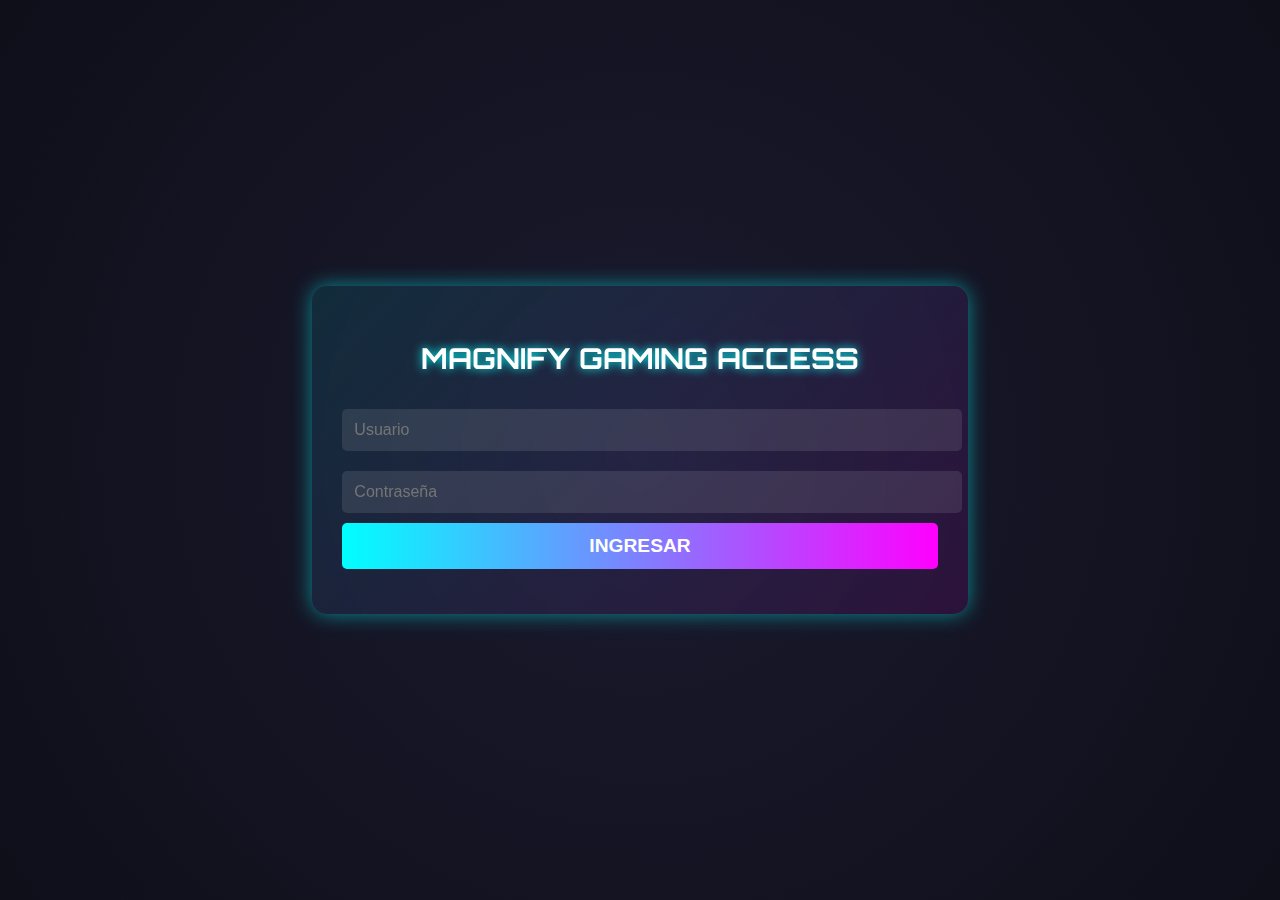
<file: index.html>
<!DOCTYPE html>
<html lang="es">
<head>
  <meta charset="UTF-8">
  <title>Magnify Gaming</title>
  <link rel="stylesheet" href="css/styles.css">
  <!-- Importación de fuentes para un look gaming -->
  <link rel="preconnect" href="https://fonts.googleapis.com">
  <link href="https://fonts.googleapis.com/css2?family=Orbitron&family=Roboto:wght@400;500&display=swap" rel="stylesheet">
</head>
<body>
  <div class="login-container">
    <h2>Magnify Gaming Access</h2>
    <form id="loginForm">
      <input type="text" id="username" placeholder="Usuario" required>
      <input type="password" id="password" placeholder="Contraseña" required>
      <button type="submit">Ingresar</button>
    </form>
    <div id="message"></div>
  </div>
  <script src="login.js"></script>
</body>
</html>
</file>
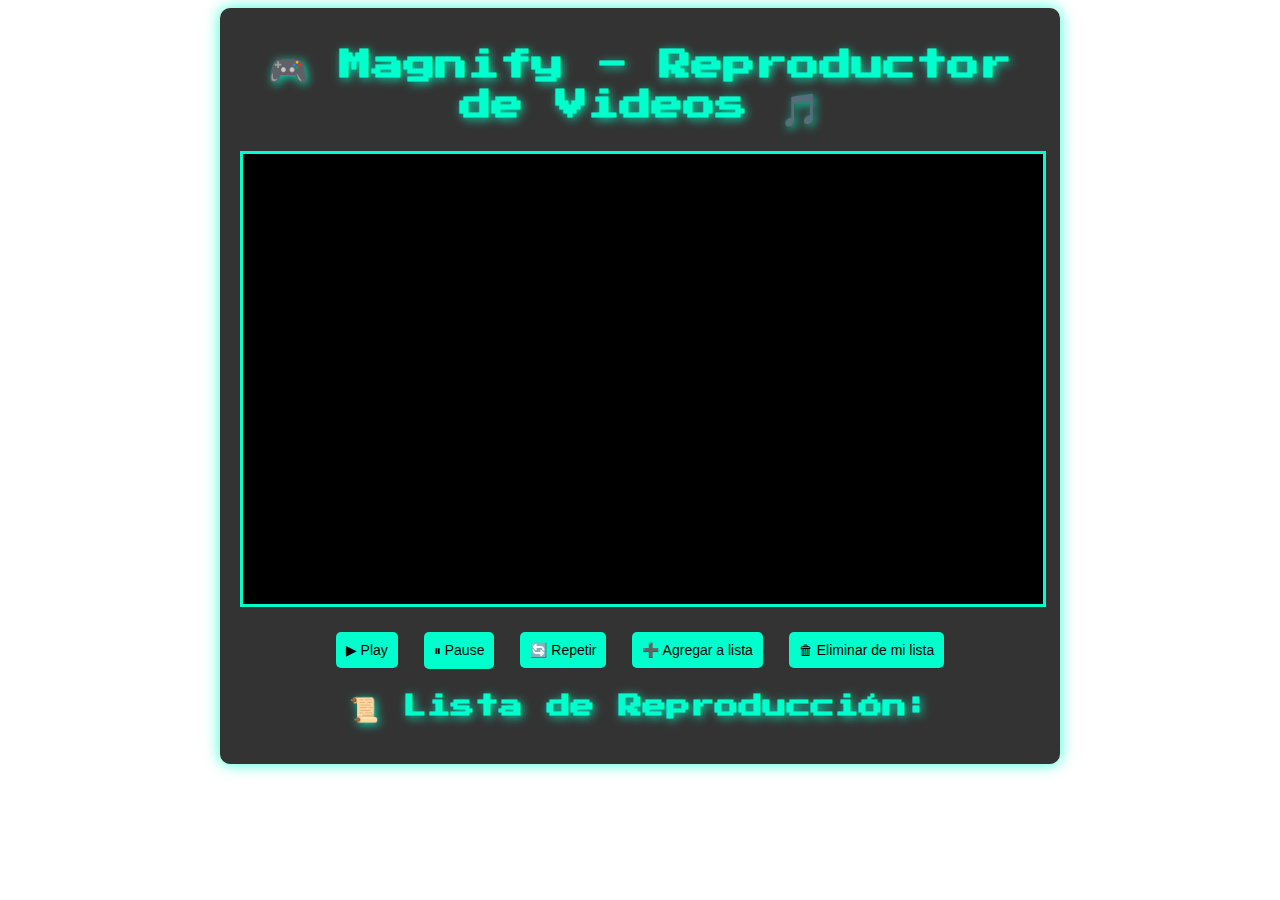
<file: Magnify.html>
<!DOCTYPE html>
<html lang="es">
<head>
    <meta charset="UTF-8">
    <meta name="viewport" content="width=device-width, initial-scale=1.0">
    <title>Magnify - Reproductor de Videos</title>
    <link rel="stylesheet" href="css/magnify.css">
</head>
<body>
    <div class="container">
        <h1>🎮 Magnify - Reproductor de Videos 🎵</h1>
        <div class="video-container">
            <div id="videoPlayer"></div>
        </div>

        <div class="controls">
            <button id="playBtn">▶ Play</button>
            <button id="pauseBtn">⏸ Pause</button>
            <button id="repeatBtn">🔄 Repetir</button>
            <button id="addListBtn">➕ Agregar a lista</button>
            <button id="removeListBtn">🗑 Eliminar de mi lista</button>
        </div>

        <h2>📜 Lista de Reproducción:</h2>
        <ul id="videoList"></ul>

        <div id="notification" class="notification"></div>
    </div>

    <script src="https://www.youtube.com/iframe_api"></script>
    <script src="magnify.js"></script>
</body>
</html>
</file>
<file: css/styles.css>
/* Estilos generales */
body {
  background: radial-gradient(circle at center, #1a1a2e, #0f0f1a);
  font-family: 'Orbitron', sans-serif;
  color: #fff;
  display: flex;
  justify-content: center;
  align-items: center;
  height: 100vh;
  margin: 0;
  overflow: hidden;
}

/* Contenedor del login */
.login-container {
  background: linear-gradient(135deg, rgba(0, 255, 255, 0.1), rgba(255, 0, 255, 0.1));
  backdrop-filter: blur(10px);
  padding: 30px;
  border-radius: 15px;
  box-shadow: 0 0 20px rgba(0, 255, 255, 0.5);
  text-align: center;
  transition: transform 0.3s ease-in-out;
}

.login-container:hover {
  transform: scale(1.05);
}

/* Estilo del título */
h2 {
  font-size: 1.8rem;
  text-transform: uppercase;
  text-shadow: 0 0 10px cyan;
}

/* Inputs */
input {
  width: 100%;
  padding: 12px;
  margin: 10px 0;
  border: none;
  outline: none;
  background: rgba(255, 255, 255, 0.1);
  color: #fff;
  font-size: 1rem;
  border-radius: 5px;
  transition: 0.3s;
}

input:focus {
  background: rgba(255, 255, 255, 0.2);
  box-shadow: 0 0 10px cyan;
}

/* Botón interactivo */
button {
  width: 100%;
  padding: 12px;
  border: none;
  outline: none;
  background: linear-gradient(90deg, cyan, magenta);
  color: #fff;
  font-size: 1.2rem;
  font-weight: bold;
  text-transform: uppercase;
  border-radius: 5px;
  cursor: pointer;
  transition: background 0.3s ease-in-out, transform 0.2s ease;
}

button:hover {
  background: linear-gradient(90deg, magenta, cyan);
  transform: translateY(-3px);
  box-shadow: 0 0 15px cyan;
}

/* Mensaje de error */
#message {
  margin-top: 15px;
  font-size: 1rem;
  color: #ff4747;
  text-shadow: 0 0 5px red;
}

/* Efecto de luz animado */
@keyframes neonGlow {
  0% { box-shadow: 0 0 5px cyan; }
  50% { box-shadow: 0 0 20px cyan, 0 0 30px magenta; }
  100% { box-shadow: 0 0 5px cyan; }
}

.login-container {
  animation: neonGlow 2s infinite alternate;
}

@keyframes shake {
  0% { transform: translateX(0); }
  25% { transform: translateX(-5px); }
  50% { transform: translateX(5px); }
  75% { transform: translateX(-5px); }
  100% { transform: translateX(0); }
}
</file>
<file: css/magnify.css>
@import url('https://fonts.googleapis.com/css2?family=Press+Start+2P&display=swap');

body {
    background: url('https://i.pinimg.com/originals/b3/18/b1/b318b151b31e5f99fe92690110683630.gif') no-repeat center center fixed;
    background-size: cover;
    color: #00ffcc;
    font-family: 'Press Start 2P', cursive;
    text-align: center;
}

.container {
    max-width: 800px;
    margin: auto;
    padding: 20px;
    background: rgba(0, 0, 0, 0.8);
    border-radius: 10px;
    box-shadow: 0px 0px 15px rgba(0, 255, 204, 0.8);
}

h1, h2 {
    text-shadow: 2px 2px 10px rgba(0, 255, 204, 0.8);
}

.video-container {
    width: 100%;
    height: 450px;
    background: black;
    display: flex;
    justify-content: center;
    align-items: center;
    border: 3px solid #00ffcc;
    margin-bottom: 20px;
}

.controls button {
    background: #00ffcc;
    color: #000;
    font-size: 14px;
    padding: 10px;
    border: none;
    cursor: pointer;
    margin: 5px;
    border-radius: 5px;
    transition: 0.3s;
}

.controls button:hover {
    background: #ff0040;
    color: white;
}

ul {
    list-style: none;
    padding: 0;
}

ul li {
    background: #222;
    margin: 5px;
    padding: 10px;
    cursor: pointer;
    border: 2px solid #00ffcc;
    transition: 0.3s;
}

ul li:hover {
    background: #00ffcc;
    color: black;
}

.notification {
    position: fixed;
    bottom: 20px;
    left: 50%;
    transform: translateX(-50%);
    background: #ff0040;
    color: white;
    padding: 10px 20px;
    border-radius: 5px;
    opacity: 0;
    transition: opacity 0.5s ease-in-out;
}
</file>
